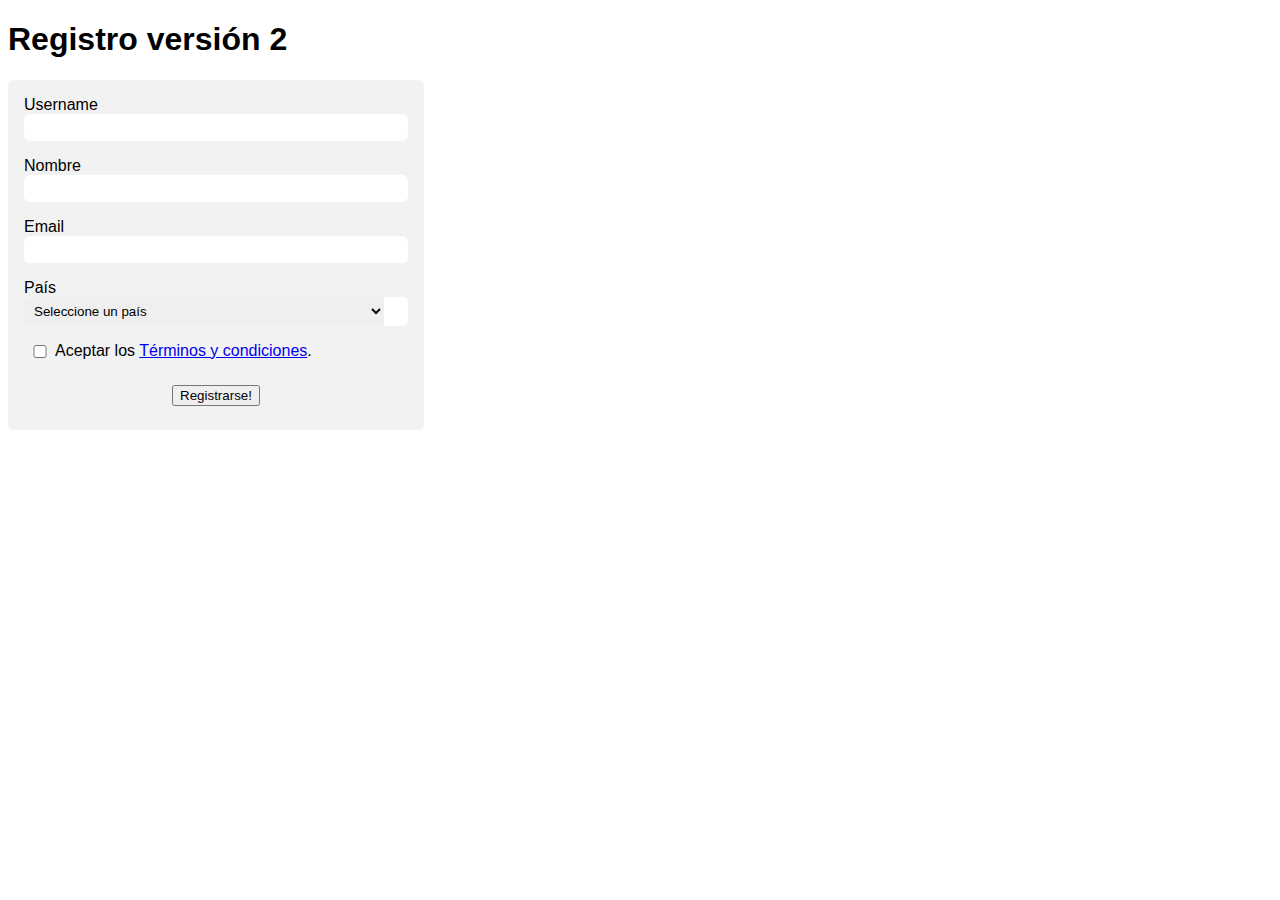
<file: 4 - Form y Ajax/index.html>
<!DOCTYPE html>
<html lang="en">
<head>
  <meta charset="UTF-8">
  <meta http-equiv="X-UA-Compatible" content="IE=edge">
  <meta name="viewport" content="width=device-width, initial-scale=1.0">
  <title>Formulario de Registro</title>

  <link rel="stylesheet" href="https://cdnjs.cloudflare.com/ajax/libs/font-awesome/5.15.2/css/all.min.css">
  <link rel="stylesheet" href="style.css">
</head>
<body>
  <h1>Registro versión 2</h1>
  
  <form name="frmRegistro" action="procesar.php" method="GET">
    
    <div class="input-grp">
      <label for="usuario">Username</label>
      <div class="input-box">
        <input type="text" id="usuario" name="usuario">
        <i class="fas"></i>
      </div>
      <p class="input-error hidden">El usuario ingresado no está disponible, elija otro</p>
    </div>

    <div class="input-grp">
      <label for="nombre">Nombre</label>
      <div class="input-box">
        <input type="text" id="nombre" name="nombre">
        <i class="fas"></i>
      </div>
      <p class="input-error hidden">El nombre debe contener sólo letras y espacio. Mínimo 4 caracteres.</p>
    </div>

    <div class="input-grp">
      <label for="email">Email</label>
      <div class="input-box">
        <input type="text" id="email" name="email">
        <i class="fas"></i>
      </div>
      <p class="input-error hidden">El email debe tener un formato válido.</p>
    </div>

    <div class="input-grp">
      <label for="pais">País</label>
      <div class="input-box">
        <select id="pais" name="pais">
          <option value="none">Seleccione un país</option>
        </select>
        <i class="fas"></i>
      </div>
      <p class="input-error hidden">Debes seleccionar un país</p>
    </div>

    <div class="input-grp">
      <div class="input-box lineal">
        <input type="checkbox" id="terminos" name="terminos">
        <label for="terminos">Aceptar los <a href="#">Términos y condiciones</a>.</label>
        <i class="fas except"></i>
      </div>
      <p class="input-error hidden">Debes aceptar los términos para registrarse.</p>
    </div>
    
    <div class="submit-grp">
      <button>Registrarse!</button>
    </div>

  </form>

  <script src="funciones.js"></script>
  <script src="app.js"></script>
</body>
</html>
<!--

Optimizando el formulario, partiendo del ejercicio resuelto.

Para optimizarlo podemos evitar tener tantos EventListeners, utilizando la técnica de la delegación de eventos.
Es cierto que el evento blur no es propagable, pero por suerte existe focusout. (https://developer.mozilla.org/es/docs/Web/Events/blur)

Por otro lado podemos notar que las funciones de validacion son muy similares. Aprovechando que vamos a tener un único addEventListener para
focusout, las funciones para validar inputs pueden unirse todas en una única función.

1) (funciones.js) Escribir una función validarEntrada, que una las funciones:
 - validarNombre
 - validarEmail
 - validarPais
 - validarTerminos
Evitando la repetición de código. 
Notaras que cambia la condición y la propiedad del state utilizada, puedes utilizar un  switch que determine el valor
de una variable "condicion" y "propiedad".

Recuerda lo siguiente:

    objeto.algo = 100;

    es igual a:

    let propiedad = "algo"
    objeto[propiedad] = 100

Finalmente colocar lo siguiente como primera linea de la función validarEntrada:
  if(e.target.name in states == false){
      return;
  }
Esto hace que la función solo se ejecute si se trata de alguno de los inputs.

2) (app.js) Delegar el evento de perdida de foco para todos los inputs/selects al elemento que corresponda.
Ahora podrian sobrarte algunas capturas de referencia a los inputs.

3) (funciones.js) Corregir la función validarFormulario, teniendo en cuanta la delegación.
En este caso, se siguen realizando los dispatchEvent para cada input, pero hay que tener en cuenta lo siguiente:

Cuando creas un evento artificialmente, debes indicarle que sea propagable (y lo será si es que ese evento lo soporta, ej: blur no lo soporta)
La forma de crear un evento propagable es:
let objetoEvento = new Event('click', { bubbles: true })


AJAX (solo cuando lo anterior esté completo)
--------
4) Si llegaste hasta acá, vamos a agregar una validación de nombre de usuario.
  a) Agrega el siguiente bloque de html en el index, como primer bloque:

    <div class="input-grp">
      <label for="usuario">Username</label>
      <div class="input-box">
        <input type="text" id="usuario" name="usuario">
        <i class="fas"></i>
      </div>
      <p class="input-error hidden">El usuario ingresado no está disponible, elija otro</p>
    </div>

  b) 
  En app.js, 
    Agregar dentro del objeto states, la propiedad usuario: false
  En funciones.js
    En la funcion validarFormulario, agregar lo necesario para incluir al input usuario.
    En la funcion validarEntrada, agregar lo necesario para incluir al input usuario.
  
  c) La condición del campo usuario utilizará ajax. Para eso vamos a hacer lo siguiente:
  - Crear un archivo en la raiz llamado consultarUsuarioExistente.txt
  - Escribe dentro del archivo la palabra EXISTE.
  - crear una función llamada validarUsuarioExistente.
  - invocar la función dentro del switch pasandole como argumento el valor ingresado en el input.
  - luego de la invocación coloca un return, para que el resto del codigo no se ejecute.

  d) validarUsuarioExistente:
  - Realizar una petición ajax al archivo "consultarUsuarioExistente.txt?usuario=" (concatenando el usuario que llega por parametro)
  - al regreso de la respuesta, que se ejecute la siguiente función anónima:

  (e) => {
    let input = document.getElementById("usuario");
    let grupo = input.closest(".input-grp");
    let icono = grupo.querySelector(".fas");
    let mensaje = grupo.querySelector(".input-error");
    
    if(input.value.trim() != "" && e.target.response != "EXISTE"){
      grupo.classList.remove("with-error");
      icono.classList.remove("fa-times-circle");
      icono.classList.add("fa-check-circle");
      mensaje.classList.add("hidden");
      states.usuario = true;
    }
    else{
      grupo.classList.add("with-error");
      icono.classList.add("fa-times-circle");
      icono.classList.remove("fa-check-circle");
      mensaje.classList.remove("hidden");
      states.usuario = false;
    }
  }

  Varía el contenido del archivo entre EXISTE y NO_EXISTE para probar esta validación
  Si esto fuera real, lo único que cambiaría es que el archivo en vez de ser estático, el server respondería basado en
  Una consulta a base de datos.

-->
</file>
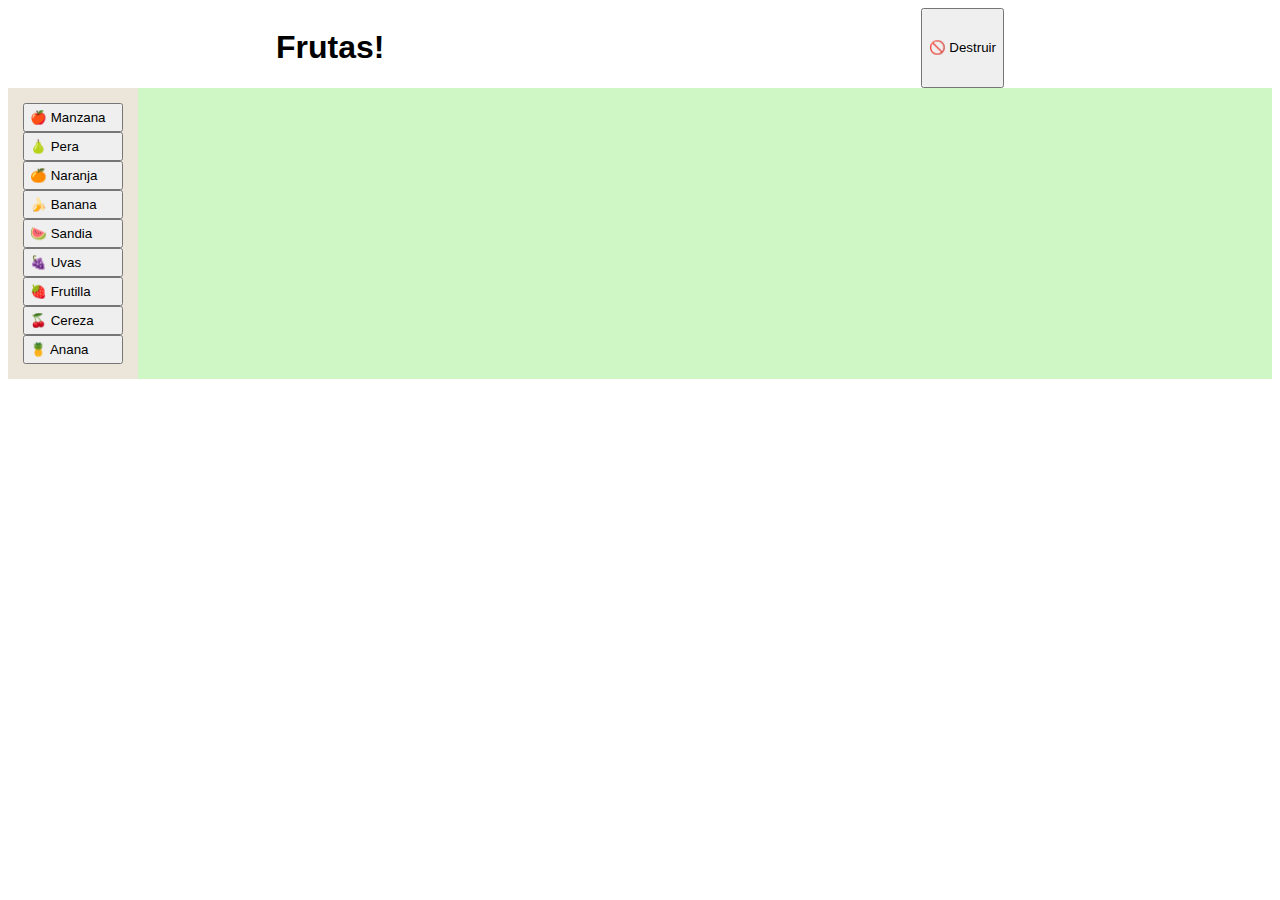
<file: 2/1 - frutas/index.html>
<!DOCTYPE html>
<html lang="en">
<head>
  <meta charset="UTF-8">
  <meta name="viewport" content="width=device-width, initial-scale=1.0">
  <title>Frutas</title>
  <link rel="stylesheet" href="style.css">
</head>
<body>
  <header>
    <h1>Frutas!</h1>
    <button id="btnDestruir">🚫 Destruir</button>
  </header>
  <div class="container">
    <ul id="botones"></ul>
    <section id="cuadricula"></section>
  </div>
  
  <script src="funciones.js"></script>
  <script src="app.js"></script>
</body>
</html>
<!--
Dentro de funciones.js
1. La function 'agregarFruta' está recibiendo un parametro 'evento'. 
A partir de ese evento se obtiene la fruta elegida. EJ: se recibe "🍎 Manzana"
Debes borrar el alert y escribir las lineas necesarias para agregar la siguiente estructura en el section 'cuadricula':
<div class="fruta">🍎 Manzana</div> 

Dentro de app.js
2. Genera un <li><button>🍎 Manzana</button></li> en el ul, por cada objeto del array frutas.
Ten en cuenta que cada button al ser cliqueado debe agregar la fruta en la cuadricula.

En app.js y funciones.js
3. Al pulsar el botón 'Destruir':
Una alerta debe decirnos "Has quitado todo el comportamiento", luego
debes eliminar todos los listeners que hayas creado. 
Ahora al pulsar los botones de frutas, no debe ocurrir nada.
-->
</file>
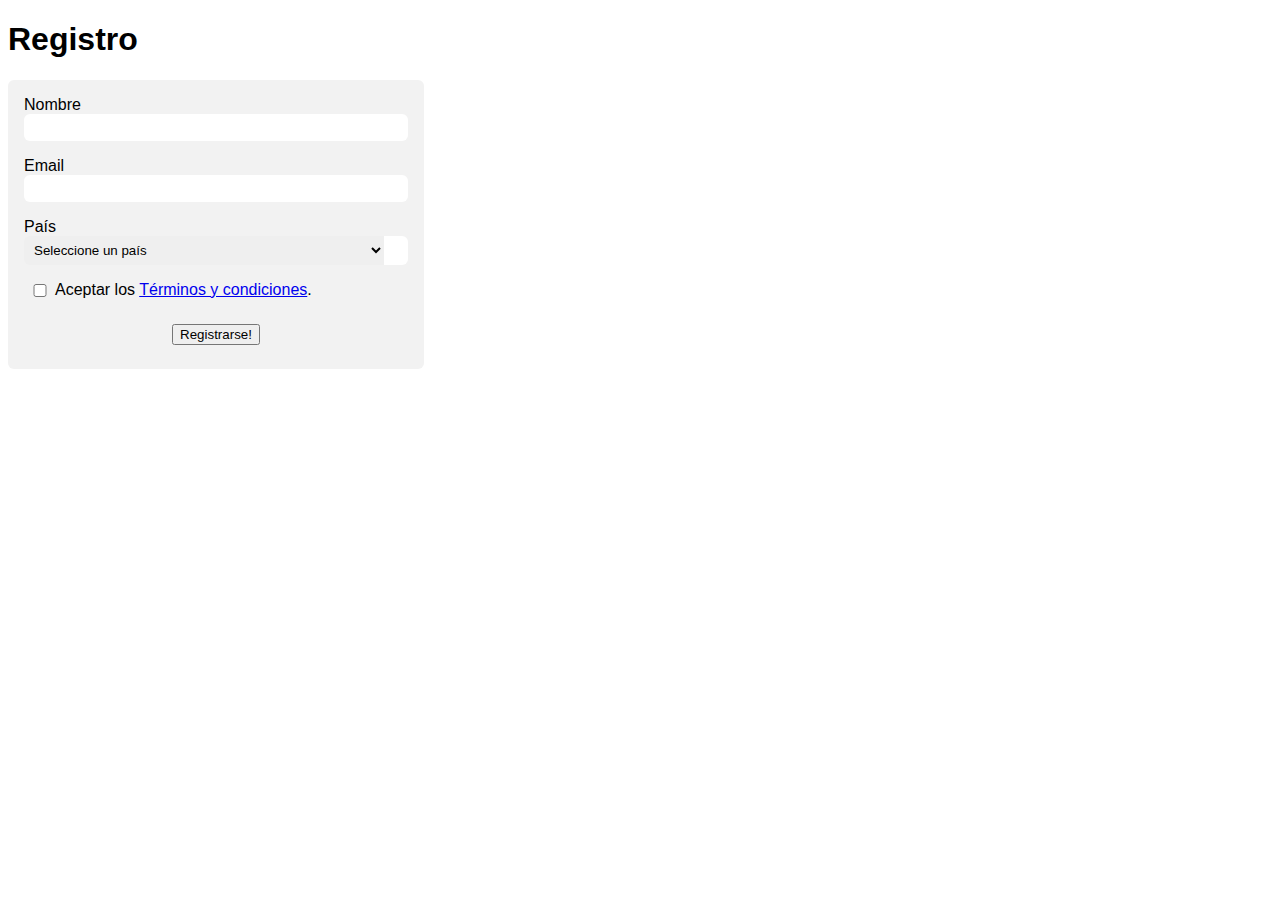
<file: 2/2 - formulario version 1/index.html>
<!DOCTYPE html>
<html lang="en">
<head>
  <meta charset="UTF-8">
  <meta http-equiv="X-UA-Compatible" content="IE=edge">
  <meta name="viewport" content="width=device-width, initial-scale=1.0">
  <title>Formulario de Registro</title>

  <link rel="stylesheet" href="https://cdnjs.cloudflare.com/ajax/libs/font-awesome/5.15.2/css/all.min.css">
  <link rel="stylesheet" href="style.css">
</head>
<body>
  <h1>Registro</h1>

  <form name="frmRegistro" action="procesar.php" method="GET">
    
    <div class="input-grp">
      <label for="nombre">Nombre</label>
      <div class="input-box">
        <input type="text" id="nombre" name="nombre">
        <i class="fas"></i>
      </div>
      <p class="input-error hidden">El nombre debe contener sólo letras y espacio. Mínimo 4 caracteres.</p>
    </div>

    <div class="input-grp">
      <label for="email">Email</label>
      <div class="input-box">
        <input type="text" id="email" name="email">
        <i class="fas"></i>
      </div>
      <p class="input-error hidden">El email debe tener un formato válido.</p>
    </div>

    <div class="input-grp">
      <label for="pais">País</label>
      <div class="input-box">
        <select id="pais" name="pais">
          <option value="none">Seleccione un país</option>
        </select>
        <i class="fas"></i>
      </div>
      <p class="input-error hidden">Debes seleccionar un país</p>
    </div>

    <div class="input-grp">
      <div class="input-box lineal">
        <input type="checkbox" id="terminos" name="terminos">
        <label for="terminos">Aceptar los <a href="#">Términos y condiciones</a>.</label>
        <i class="fas except"></i>
      </div>
      <p class="input-error hidden">Debes aceptar los términos para registrarse.</p>
    </div>
    
    <div class="submit-grp">
      <button>Registrarse!</button>
    </div>

  </form>

  <script src="funciones.js"></script>
  <script src="app.js"></script>
</body>
</html>
<!--
1) Completar el archivo funciones.js
2) Completar el archivo app.js

Pistas:
Existe un método "closest" que devuelve una referencia del ancestro más próximo que cumpla con el selector pasado
elemento.closest(selectorCss)

Un elemento html tiene la capacidad de buscar entre su decendencia con querySelector y querySelectoAll
elemento.querySelector

Puedo simular que un evento ocurrio si utilizo dispatchEvent
elemento.dispatchEvent(new Event('click'));

El evento 'blur' ocurre cuando un elemento pierde el foco. Este evento no se propaga como el click.
-->
</file>
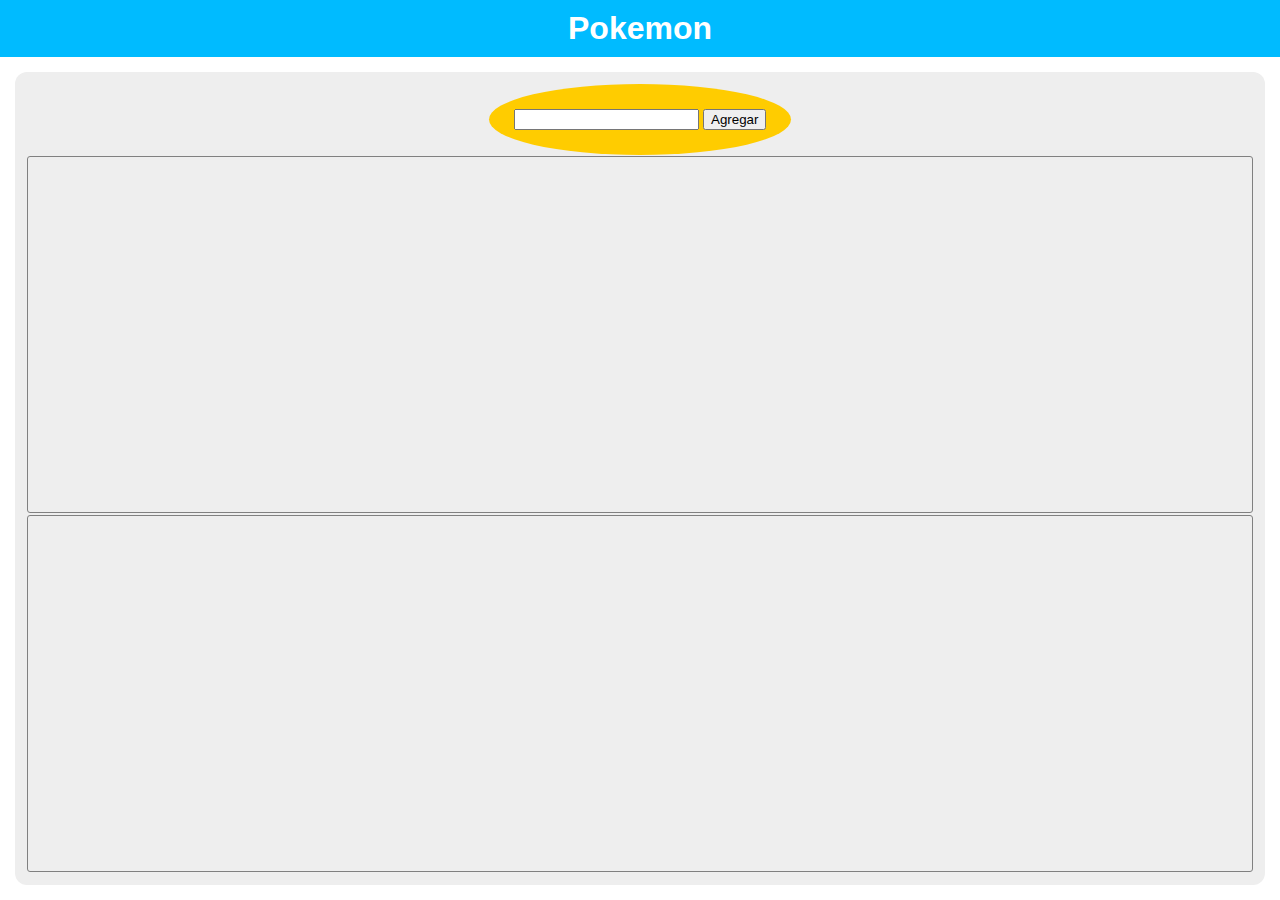
<file: AJAX - pedido a API/tarea.html>
<!DOCTYPE html>
<html lang="en">
<head>
    <meta charset="UTF-8">
    <meta name="viewport" content="width=device-width, initial-scale=1.0">
    <title>Pokemon</title>
    <link rel="stylesheet" href="style.css">
</head>
<body>
    <header>
        <h1>Pokemon</h1>
    </header>
    <section class="contenedor">
        <form name="buscador">
            <input id="identificador" type="text" name="identificador" required>
            <button id="agregar">Agregar</button>
        </form>
        <ul id="resultado"></ul>
        <ul  id="elegidos"></ul>
    </section>

</body>
</html>

<!--
    Tenemos una buscador de pokemón, debe permitir buscar un pokemon por su nombre exacto, o por su número
    Al pulsar el botón "Agregar" quiero que se agregue una tarjeta del pokemón encontrado en la lista
    Utilizar el Api REST de pokemón (https://pokeapi.co/)
    La tarjeta debe mostrar la foto de frente del pokemón, su número, nombre y nombres de los primeros 5 ataques
    Cada tarjeta debe tener como id, el número de pokemón.-->

<script>
    const URL = "https://pokeapi.co/api/v2/pokemon/"
    const xhr = new XMLHttpRequest()
let boton = document.getElementById('agregar')
boton.addEventListener('click', getPok)
let i =1
    function getPok(e){
    e.preventDefault()
    let id = document.getElementById('identificador').value
    console.log(id)
    xhr.open("get",`https://pokeapi.co/api/v2/pokemon/${id}`);
    xhr.onreadystatechange =  function (e){
        let usuarios = JSON.parse(xhr.response)
        console.log(usuarios);
    let ul = document.querySelector('#resultado')
    let tarjeta = document.createDocumentFragment();
    let div = document.createElement('div');
    div.setAttribute("id",`pokemon${i}`)
    div.setAttribute("draggable",true)
    div.style.display="flex";
    div.style.flexDirection="column"
    div.style.width="200px"
    div.style.textAlign="center"
    div.style.padding="20px";
    div.style.border="1px solid black"
    div.style.boxShadow="-2px -2px 2px"
    div.style.margin="5px"
    let img = document.createElement('img');
    img.setAttribute("src",usuarios.sprites.front_default) 
    img.setAttribute("draggable",false)
    let titulo = document.createElement('h1')
    titulo.textContent = usuarios.name
    let subtitulo = document.createElement('h4')
    subtitulo.textContent= `Pokemon N: ${usuarios.id}`
    let tituloMovimientos = document.createElement('h3');
    tituloMovimientos.style.marginBottom="3px"
    tituloMovimientos.textContent="Movimientos"
    div.appendChild(titulo);
    div.appendChild(subtitulo)
    div.appendChild(img);
    div.appendChild(tituloMovimientos)
    for (let i =0; i<5; i++){
        let movimientos = document.createElement('span')
        movimientos.textContent += (usuarios.moves[i].move.name)
        div.appendChild(movimientos)
    }
    tarjeta.appendChild(div)
    ul.appendChild(tarjeta)

    i++
     }
    xhr.send();
}
</script>
</file>
<file: 4 - Form y Ajax/style.css>
* {
  font-family: Arial, Helvetica, sans-serif;
}
form {
  background: #f2f2f2;
  border-radius: 6px;
  padding: 0.5rem;
  width: 400px;
}
.input-grp {
  display: flex;
  flex-direction: column;
  padding: 0.5rem;
}
.input-grp label {
  flex: 1;
}
.input-box {
  display: flex;
}
.input-box input,
.input-box select {
  flex: 1;
  border: none;
  padding: 6px;
  border-top-left-radius: 6px;
  border-bottom-left-radius: 6px;
}
.input-box .fas {
  flex: 0 0 24px;
  text-align: center;
  line-height: 24px;

  background: white;
  border-top-right-radius: 6px;
  border-bottom-right-radius: 6px;
}
.input-box.lineal input {
  flex: 0 0 24px;
}
.input-box.lineal .fas {
  background: transparent;
}
.input-error {
  margin: 2px;
  color: rgb(218, 30, 30);
}
.fa-check-circle {
  color: rgb(130, 214, 4);
}
.fa-times-circle {
  color: rgb(218, 30, 30);
}
.submit-grp {
  text-align: center;
  padding: 1rem;
}

.with-error input,
.with-error select {
  border: 2px solid rgb(218, 30, 30)!important;
  border-right: none!important;
}
.with-error .fas:not(.except) {
  border: 2px solid rgb(218, 30, 30)!important;
  border-left: none!important;
}

.hidden {
  display: none!important;
}
</file>
<file: 2/1 - frutas/style.css>
header {
  display: flex;
  justify-content: space-around;
  align-content: flex-start;
}
h1 {
  font-family: Arial, Helvetica, sans-serif;
}
.container {
  display: flex;
}
#botones {
  background-color: rgb(236, 230, 218);
  padding: 15px;
  margin: 0;
  list-style: none;
}
#cuadricula {
  background-color: rgb(207, 247, 198);
  flex: 1;
  display: flex;
  flex-wrap: wrap;
  align-content: flex-start;
  overflow-x: hidden;
  overflow-y: auto;
  max-height: 316px;
}
.fruta {
  background-color: white;
  border: 1px solid #ddd;
  border-radius: 8px;
  padding: 10px;
  margin: 6px;
  flex: 0 0 90px;
}
ul button {
  min-width: 100px;
  text-align: left;
  padding: 5px;
}
</file>
<file: 2/2 - formulario version 1/style.css>
* {
  font-family: Arial, Helvetica, sans-serif;
}
form {
  background: #f2f2f2;
  border-radius: 6px;
  padding: 0.5rem;
  width: 400px;
}
.input-grp {
  display: flex;
  flex-direction: column;
  padding: 0.5rem;
}
.input-grp label {
  flex: 1;
}
.input-box {
  display: flex;
}
.input-box input,
.input-box select {
  flex: 1;
  border: none;
  padding: 6px;
  border-top-left-radius: 6px;
  border-bottom-left-radius: 6px;
}
.input-box .fas {
  flex: 0 0 24px;
  text-align: center;
  line-height: 24px;

  background: white;
  border-top-right-radius: 6px;
  border-bottom-right-radius: 6px;
}
.input-box.lineal input {
  flex: 0 0 24px;
}
.input-box.lineal .fas {
  background: transparent;
}
.input-error {
  margin: 2px;
  color: rgb(218, 30, 30);
}
.fa-check-circle {
  color: rgb(130, 214, 4);
}
.fa-times-circle {
  color: rgb(218, 30, 30);
}
.submit-grp {
  text-align: center;
  padding: 1rem;
}

.with-error input,
.with-error select {
  border: 2px solid rgb(218, 30, 30)!important;
  border-right: none!important;
}
.with-error .fas:not(.except) {
  border: 2px solid rgb(218, 30, 30)!important;
  border-left: none!important;
}

.hidden {
  display: none!important;
}
</file>
<file: AJAX - pedido a API/style.css>
*{
    margin: 0;
    box-sizing: border-box;
    font-family: Arial, Helvetica, sans-serif;
}
body{
    display: flex;
    flex-direction: column;
    height: 100vh;
}
header{
    background: rgb(0, 187, 255);
    text-align: center;
    padding: 10px;
    color: white;
    flex: 0 0 50px;
}
.contenedor{
    flex: 1;

    background: #eee;
    border-radius: 12px;
    margin: 15px;
    padding: 12px;
    display: flex;
    flex-direction: column;
    justify-content: space-between;
    align-items: center;
}
.contenedor>form{
    flex: 0 0 50px;
    background: rgb(255, 204, 0);
    padding: 25px;
    border-radius: 75%;
}
.contenedor>ul{
    flex: 1;

    width: 100%;
    list-style: none;
    padding: 0;
    display: flex;
    flex-wrap: wrap;
    align-items: flex-start;
    border: 1px solid gray;
    border-radius: 3px;
    margin: 1px;
}

.card{
    flex: 0 0 180px;
    background: white;
    padding: 8px;
    border: 1px solid gray;
    border-radius: 8px;
    margin: 3px;
}
</file>
